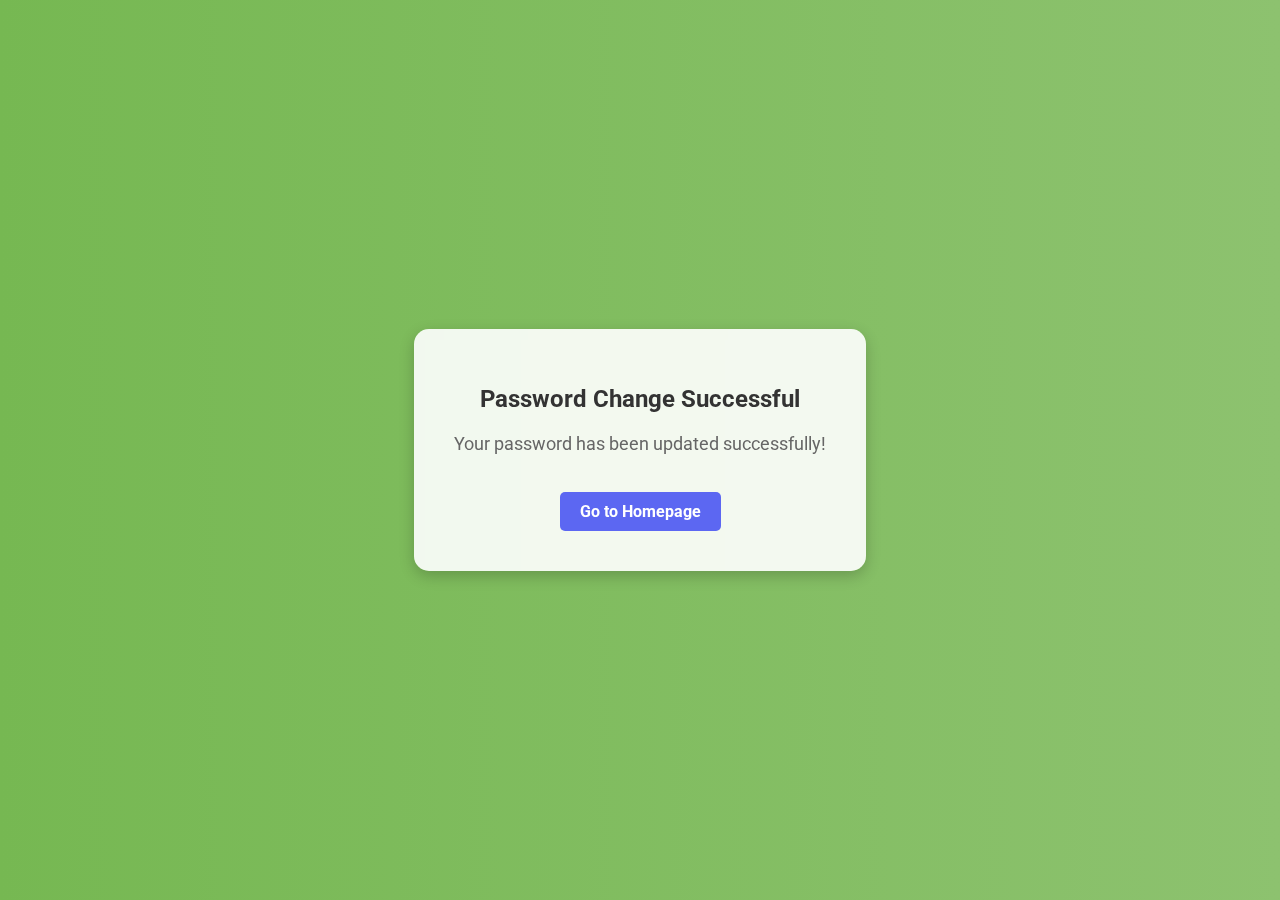
<file: main/templates/change_password_succesfully.html>
<!DOCTYPE html>
<html lang="en">
<head>
    <meta charset="UTF-8">
    <meta name="viewport" content="width=device-width, initial-scale=1.0">
    <title>Password Change Successful</title>
    <link href="https://fonts.googleapis.com/css2?family=Roboto:wght@300;400;700&display=swap" rel="stylesheet">
    <style>
        body {
            font-family: 'Roboto', sans-serif;
            background: linear-gradient(to right, #76b852, #8DC26F);
            color: white;
            padding: 0;
            margin: 0;
            height: 100vh;
            display: flex;
            align-items: center;
            justify-content: center;
            text-align: center;
        }
        .container {
            background-color: rgba(255, 255, 255, 0.9);
            backdrop-filter: blur(5px);
            padding: 40px;
            border-radius: 15px;
            box-shadow: 0 5px 15px rgba(0, 0, 0, 0.2);
        }
        h1 {
            margin-bottom: 20px;
            font-size: 24px;
            color: #333;
        }
        p {
            font-size: 18px;
            color: #666;
        }
        a {
            display: inline-block;
            padding: 10px 20px;
            margin-top: 20px;
            border-radius: 5px;
            background-color: #5c67f2;
            color: white;
            text-decoration: none;
            font-weight: bold;
        }
        a:hover {
            background-color: #3a40e0;
        }
    </style>
</head>
<body>
    <div class="container">
        <h1>Password Change Successful</h1>
        <p>Your password has been updated successfully!</p>
        <!-- 使用完整的 URL 替换原有的相对路径,这一段在前端对接后需要修改成网页URL -->
        <a href="https://rshub.zju.edu.cn/Login/">Go to Homepage</a>
    </div>
</body>
</html>
</file>
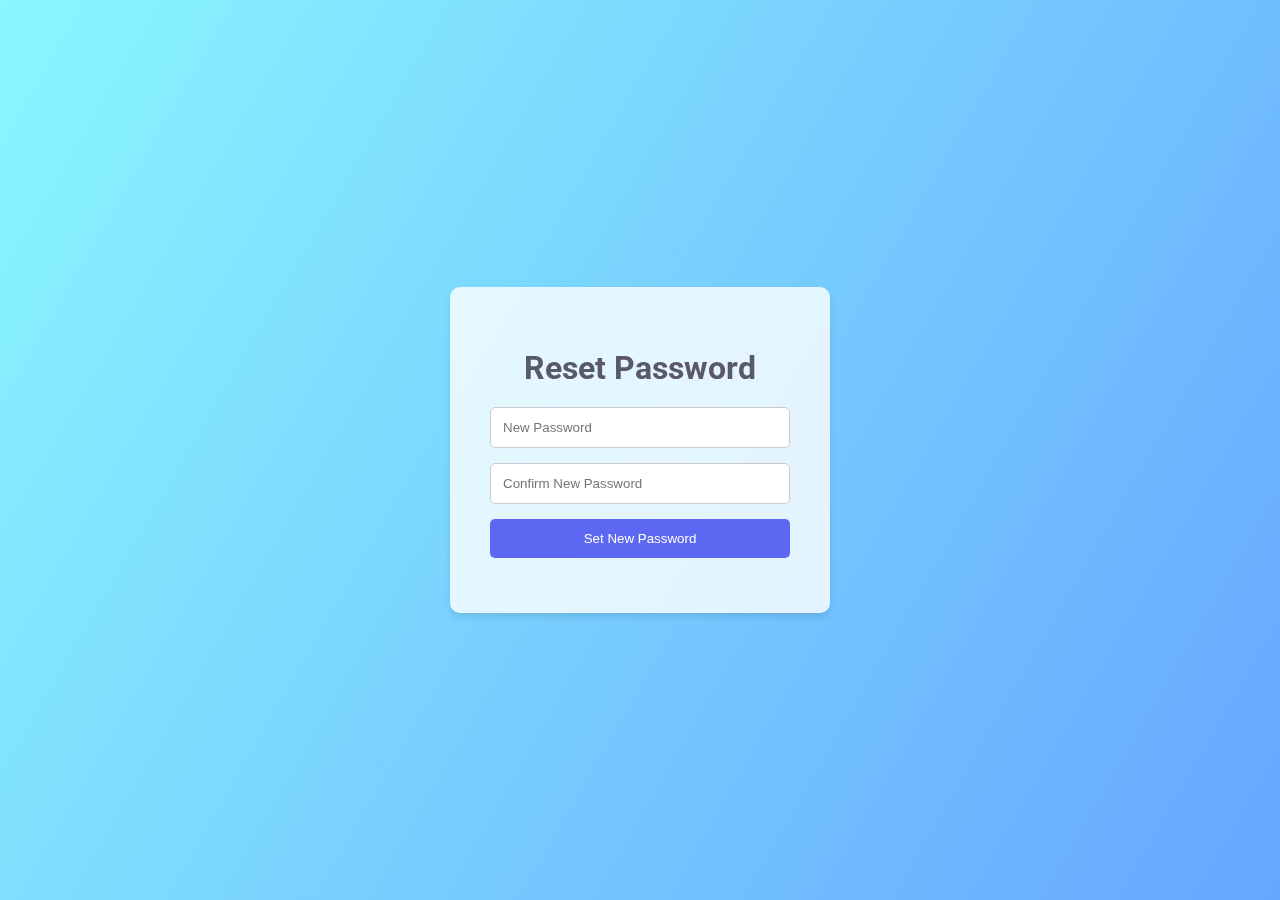
<file: main/templates/forget_password.html>
<!DOCTYPE html>
<html lang="en">
<head>
    <meta charset="UTF-8">
    <meta name="viewport" content="width=device-width, initial-scale=1.0">
    <title>Reset Password</title>
    <link href="https://fonts.googleapis.com/css2?family=Roboto:wght@300;400;700&display=swap" rel="stylesheet">
    <style>
        body {
            font-family: 'Roboto', sans-serif;
            background: linear-gradient(120deg, #89f7fe 0%, #66a6ff 100%);
            color: #333;
            padding: 0;
            margin: 0;
            height: 100vh;
            display: flex;
            align-items: center;
            justify-content: center;
            text-align: center;
        }
        .container {
            background-color: rgba(255, 255, 255, 0.8);
            backdrop-filter: blur(8px);
            padding: 40px;
            border-radius: 10px;
            box-shadow: 0 4px 6px rgba(0, 0, 0, 0.1);
            width: 300px;
        }
        h1 {
            margin-bottom: 20px;
            color: #5a5a66;
        }
        form {
            display: flex;
            flex-direction: column;
        }
        input[type="password"],
        input[type="submit"] {
            padding: 12px;
            margin-bottom: 15px;
            border-radius: 5px;
            border: 1px solid #ccc;
            width: 100%;
            box-sizing: border-box;
        }
        input[type="submit"] {
            background-color: #5c67f2;
            color: white;
            cursor: pointer;
            border: none;
        }
        input[type="submit"]:hover {
            background-color: #3a40e0;
        }
    </style>
</head>
<body>
    <div class="container">
        <h1>Reset Password</h1>
        <form action="/submit-new-password" method="POST">
            <input type="password" id="new-password" name="new-password" placeholder="New Password" required>
            <input type="password" id="confirm-new-password" name="confirm-new-password" placeholder="Confirm New Password" required>
            <input type="submit" value="Set New Password">
        </form>
    </div>
</body>
</html>
</file>
